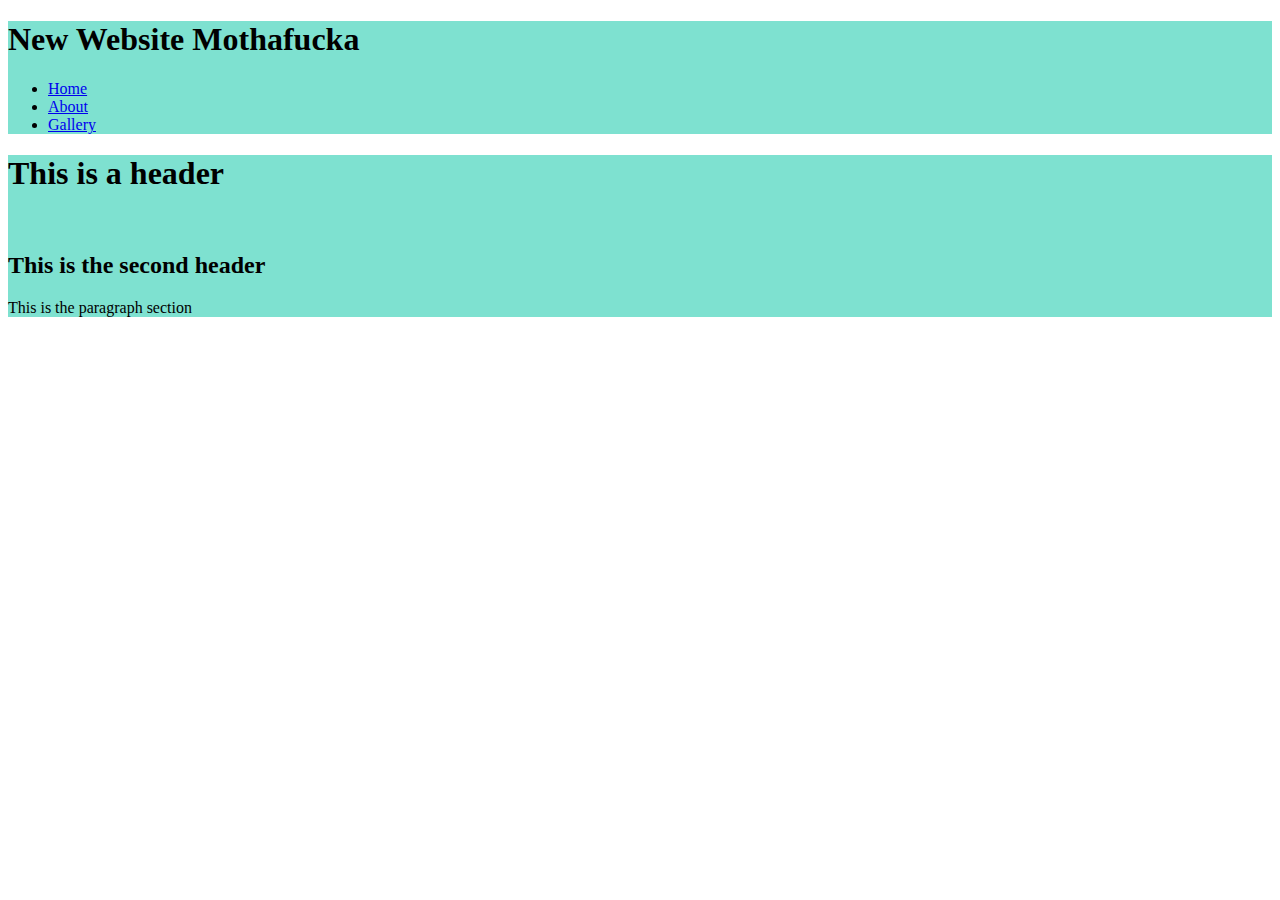
<file: index.html>
<!DOCTYPE html>
<html lang="en" dir="ltr">
  <head>
    <meta charset="utf-8">
    <meta name="viewport" content="width=device-width">
    <title>New Website | Welcome</title>
    <link rel="stylesheet" href="css/style.css">
  </head>
  <body>
    <header>
      <div class="container">
          <h1>New Website Mothafucka</h1>
        </div>
        <nav>
          <ul>
<li><a href="index.html">Home</a></li>
<li><a href="about.html">About</a></li>
<li><a href="gallery.html">Gallery</a></li>
          </ul>
        </nav>
      </div>
    </header>
      <div class="container">
        <h1>This is a header</h1>
        <br>
        <h2>This is the second header</h2>
        <p>This is the paragraph section</p>
      </div>
    </section>
  </body>
</html>
</file>
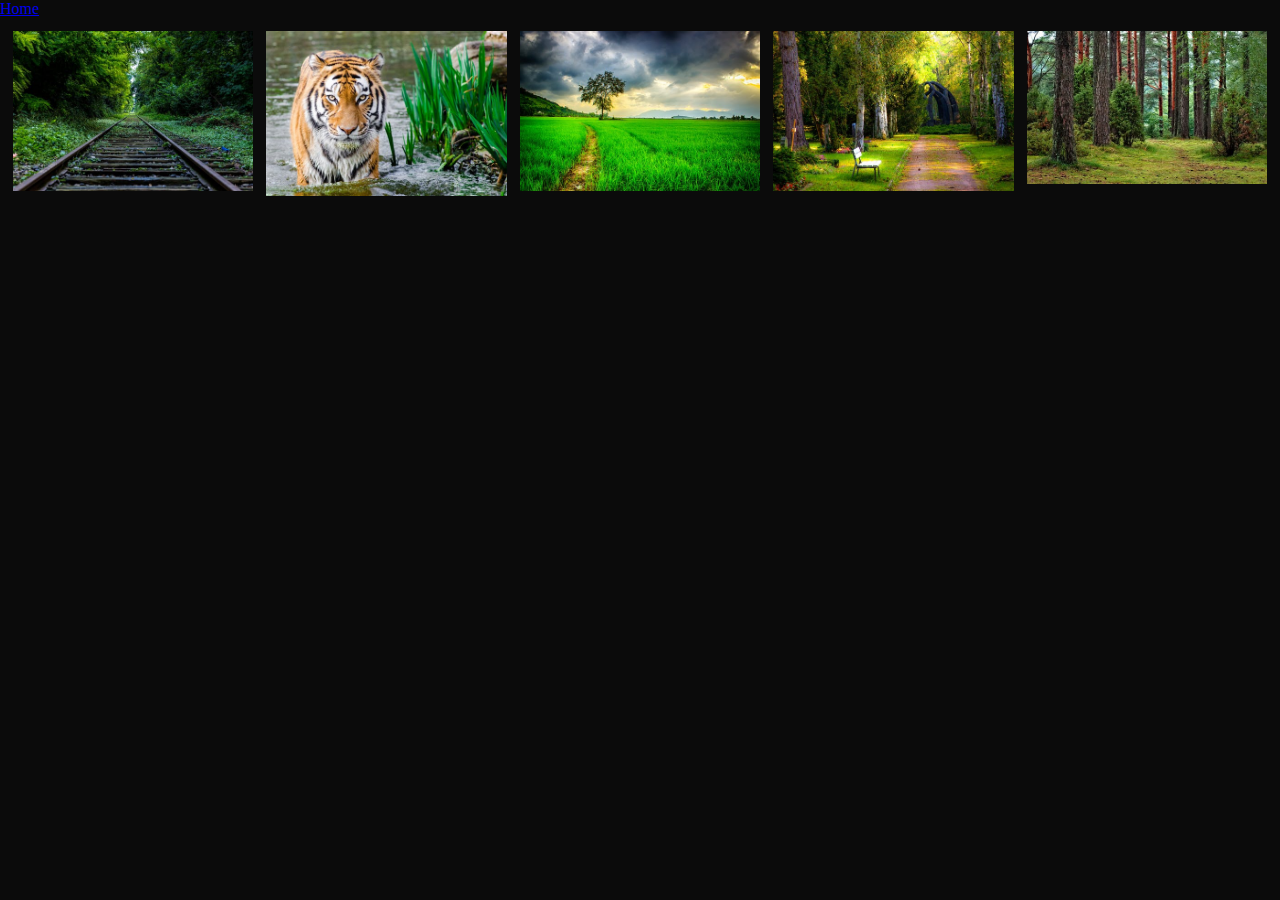
<file: gallery.html>
<!DOCTYPE html>
<html lang="en" dir="ltr">
  <head>
    <meta charset="utf-8">
    <title>Gallery</title>
    <link rel="stylesheet" type="text/css" href="gallerycss/gallerycss.css">
    <li><a href="index.html">Home</a></li>
  </head>
  <body>

    <header>
      <div><img src="imgs/photo1.jpg"></div>
      <div><img src="imgs/photo2.jpg"></div>
      <div><img src="imgs/photo3.jpg"></div>
      <div><img src="imgs/photo4.jpg"></div>
      <div><img src="imgs/photo5.jpg"></div>
    </header>
  </body>
</html>
</file>
<file: css/style.css>
div{
background-color: #7EE1D0;
}

header{
background-color: #7EE1D0;
}
</file>
<file: gallerycss/gallerycss.css>
body {
  margin: 0;
  background: #0b0b0b;
}

header {
  margin: .5vw;
  font-size: 0;
  display: -ms-flexbox;
  -ms-flexbox-wrap: wrap;
  -ms-flexbox-direction: column;
  -webkit-flex-flow: row wrap;
  flex-flow: row wrap;
  display: -webkit-box;
  display: flex;
}


header div{
  -webkit-box-flex: auto;
  -ms-flex: auto;
  flex: auto;
  width: 200px;
  margin: .5vw;
}

header div img {
  width: 100%;
  height: auto;
}

@media screen and (max-width: 400px) {
  header div {
    margin: 0;
  }

  header {
  padding: 0;
  }
}
</file>
